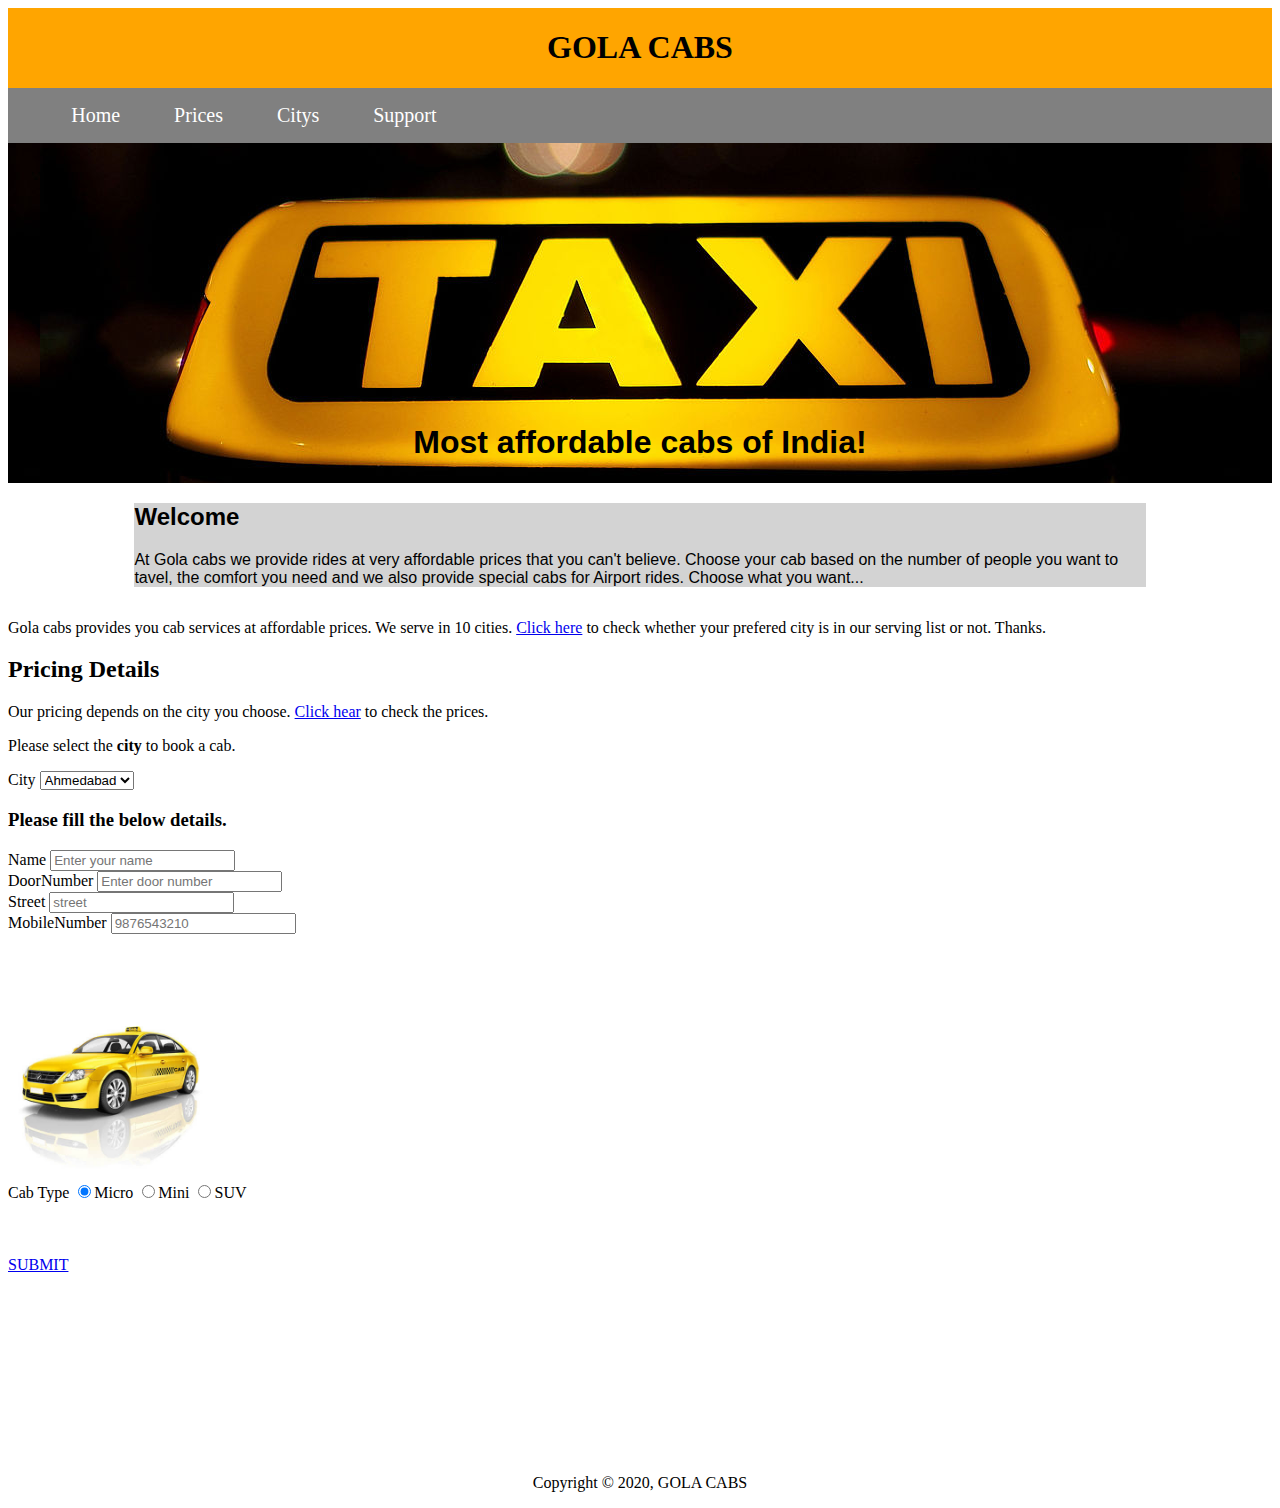
<file: index.html>
<!DOCTYPE html>
<html>
<head>
	<title>GOLA</title>
	<link rel="stylesheet" type="text/css" href="golaStyle.css">
	<style type="text/css">
		#main-footer
		{
			text-align: center;
			font-size:18p;
		}
	</style>
</head>
<body>
	<header id="main-header">
		<div class='container'>
			<h1>GOLA CABS</h1>
		</div>
	</header>
	<nav id="navBar">
		<div class="container2">
			<ul>
				<li><a href="index4.html">Home</a></li>
				<li><a href="priceDetails.html">Prices</a></li>
				<li><a href="cityList.html">Citys</a></li>
				<li><a href="contact.html">Support</a></li>
			</ul>
		</div>
	</nav>
	<section id="showcase">
		<div class="container">
			<h1>Most affordable cabs of India!</h1>
		</div>
	</section>
	<div class='container'>
		<section id="main">
			<h2>Welcome</h2>
			<p>At Gola cabs we provide rides at very affordable prices that you can't believe. Choose your cab based on the number of people you want to tavel, the comfort you need and we also provide special cabs for Airport rides. Choose what you want...</p>
		</section>
	</div>







	<p>Gola cabs provides you cab services at affordable prices. We serve in 10 cities. <a href="cityList.html">Click here</a> to check whether your prefered city is in our serving list or not. Thanks.</p>
	
	<h2>Pricing Details</h2>
	<p>Our pricing depends on the city you choose. <a href="priceDetails.html">Click hear</a> to check the prices.</p>
	<p>Please select the <strong>city</strong> to book a cab.</p>
	<form>
		<div>
			<label>City</label>
			<select name="City">
				<option value="c1">Ahmedabad</option>
				<option value="c2">Bengaluru</option>
				<option value="c3">Chennai</option>
				<option value="c4">Delhi</option>
				<option value="c5">Hyderabad</option>
				<option value="c6">Indore</option>
				<option value="c7">Kolkatha</option>
				<option value="c8">Luknow</option>
				<option value="c9">Mumbai</option>
				<option value="c10">Srinagar</option>
			</select>
		</div>
		<div>
			<h3>Please fill the below details.</h3>
			<label>Name</label>
			<input type="text" name="name" placeholder="Enter your name">

		</div>
		<div>
			<label>DoorNumber
			<input type="text" name="DoorNumber" placeholder="Enter door number">
			</div>
			<div>
				<label>Street</label>
				<input type="text" name="street" placeholder="street">							</div>
				<div>
					<label>
						MobileNumber
					</label>
					<input type="number" name="mobile" placeholder="9876543210">
				</div>
				<img src="cab.jpg" alt="Cab image" width="200">
				<div>
					<label>Cab Type</label>
					<input type="radio" name="Micro" value="micro" checked>Micro
					<input type="radio" name="Mini" value="mini">Mini
					<input type="radio" name="SUV" value="suv">SUV
				</div>
		<br>
		<br>
		<br>
		<a href="submit.html">SUBMIT</a>
		</form>
	<div style="margin-top:200px"></div>
	<footer id="main-footer">
		<p>
			Copyright &copy; 2020, GOLA CABS
		</p>
	</footer>
</body>
</html>
</file>
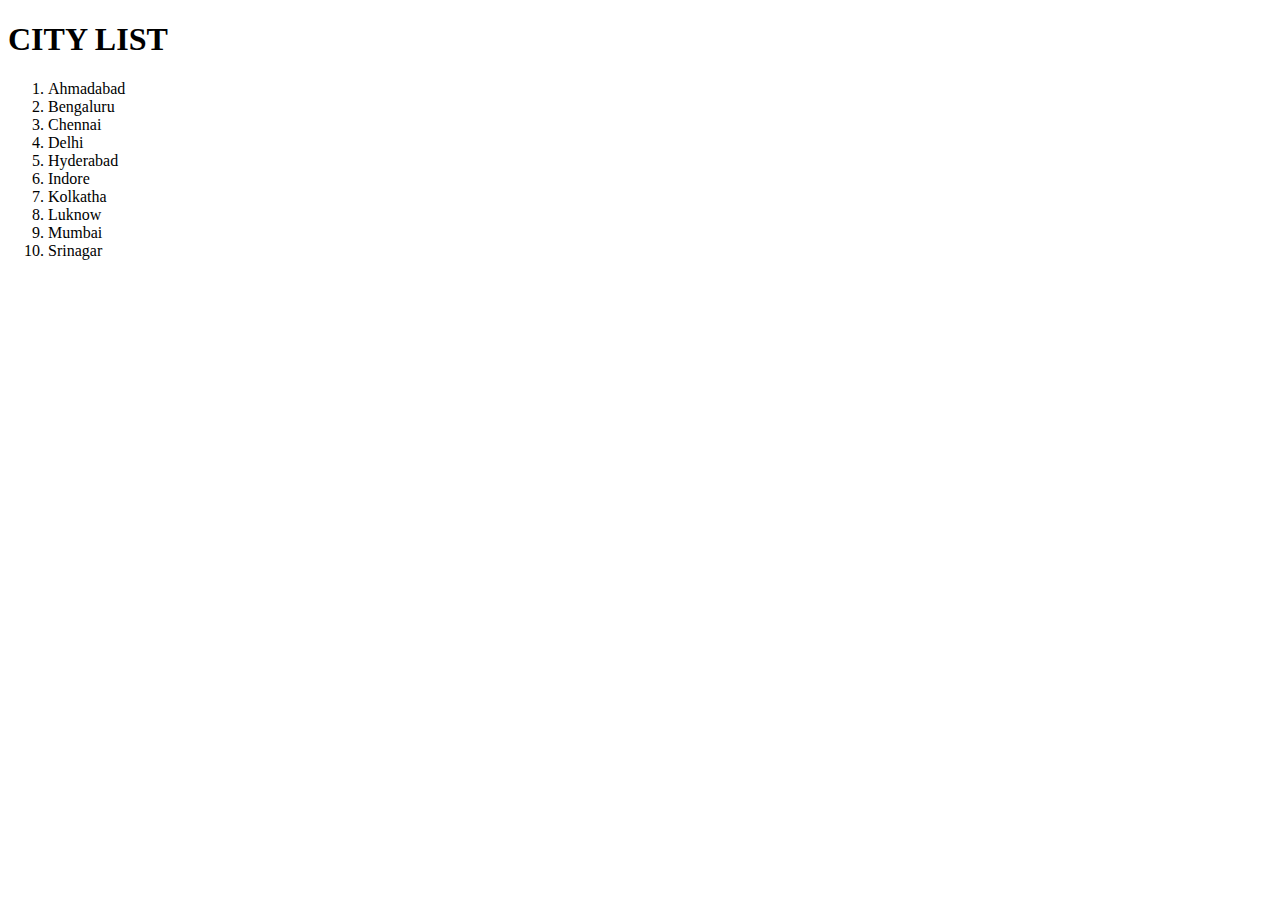
<file: cityList.html>
<!DOCTYPE html>
<html>
<head>
	<title>CityList</title>
</head>
<body>
		<h1>CITY LIST</h1>
		<ol>
			<li>Ahmadabad</li>
			<li>Bengaluru</li>
			<li>Chennai</li>
			<li>Delhi</li>
			<li>Hyderabad</li>
			<li>Indore</li>
			<li>Kolkatha</li>
			<li>Luknow</li>
			<li>Mumbai</li>
			<li>Srinagar</li>

		</ol>
</body>
</html>
</file>
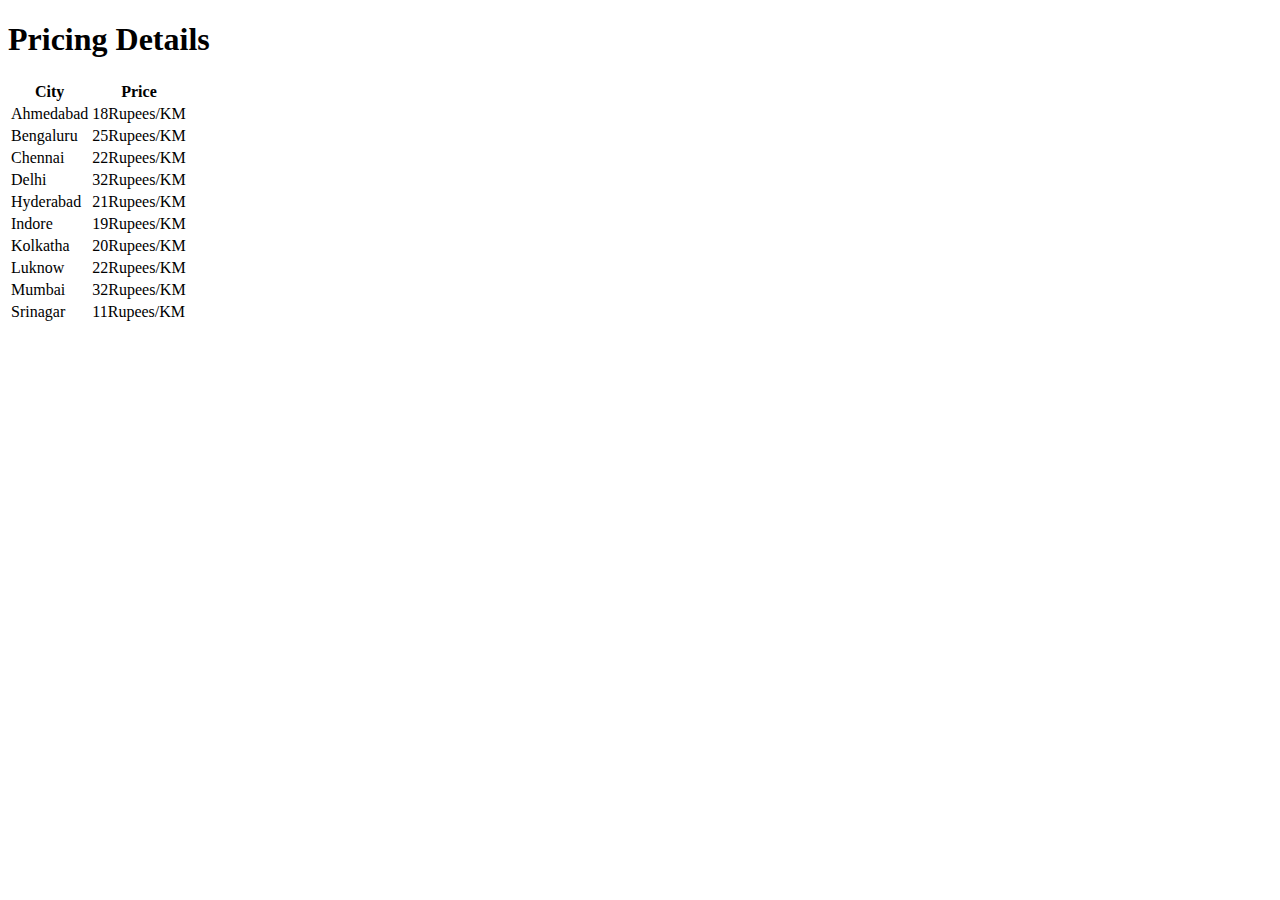
<file: priceDetails.html>
<!DOCTYPE html>
<html>
<head>
	<title>Pricing Details</title>
</head>
<body>
	<h1>Pricing Details</h1>
<table>
		<thead>
			<tr>
				<th>City</th>
				<th>Price</th>
			</tr>
		</thead>
		<tbody>
			<tr>
				<td>Ahmedabad</td>
				<td>18Rupees/KM</td>
			</tr>
			<tr>
				<td>Bengaluru</td>
				<td>25Rupees/KM</td>
			</tr>
			<tr>
				<td>Chennai</td>
				<td>22Rupees/KM</td>
			</tr>
			<tr>
				<td>Delhi</td>
				<td>32Rupees/KM</td>
			</tr>
			<tr>
				<td>Hyderabad</td>
				<td>21Rupees/KM</td>
			</tr>
			<tr>
				<td>Indore</td>
				<td>19Rupees/KM</td>
			</tr>
			<tr>
				<td>Kolkatha</td>
				<td>20Rupees/KM</td>
			</tr>
			<tr>
				<td>Luknow</td>
				<td>22Rupees/KM</td>
			</tr>
			<tr>
				<td>Mumbai</td>
				<td>32Rupees/KM</td>
			</tr>
			<tr>
				<td>Srinagar</td>
				<td>11Rupees/KM</td>
			</tr>
		</tbody>
	</table>
	
</body>
</html>
</file>
<file: golaStyle.css>
#main-header {
	background-color:orange;
	color:black;
	text-align:center;
}

.container {
	width:80%;
	margin:auto;
	overflow:hidden;
}

.container2
{
	width:90%;
	margin:auto;
	overflow:hidden;
}

#navBar {
	background-color:grey;
	color:white;
}

#navBar ul
{
	padding:0;
	list-style:none;
}

#navBar li
{
	display:inline;
}

#navBar a
{
	color:white;
	padding-right:50px;
	font-size:20px;
	text-decoration:none;
}
#showcase
{
	background-image:url('taxi.jpg');
	background-position:center;
	min-height:300px;
	text-align:left;

}

#showcase h1{
	text-align:center;
	color:black;
	padding-top:260px;
	font-family:Arial, Helvetica, sans-serif;
}
#main
{
	width:100%;
	background-color:lightgrey;
	font-family:Arial, Helvetica, sans-serif;
}
</file>
